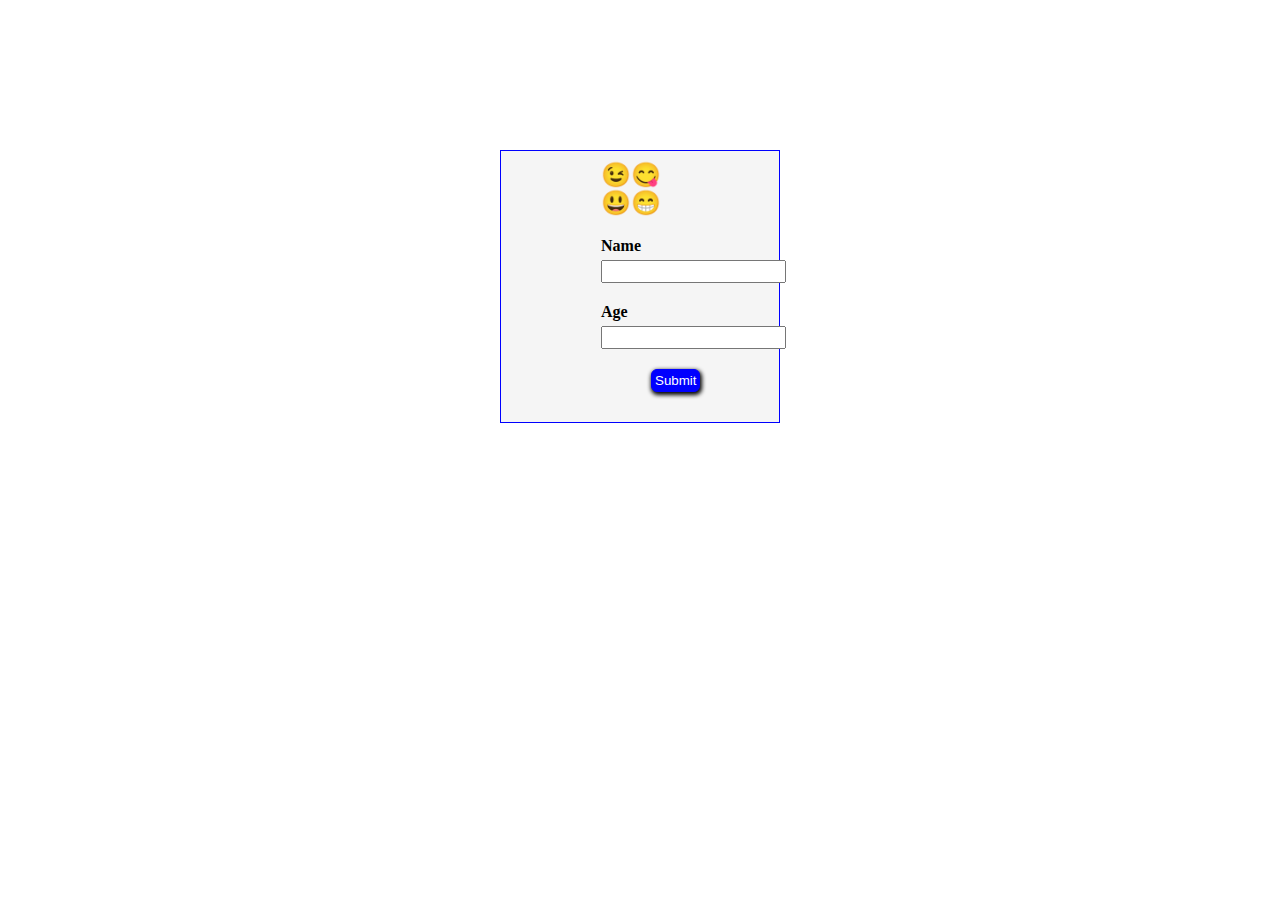
<file: index.html>
<!DOCTYPE html>
<html lang="en">
<head>
    <meta charset="UTF-8">
    <meta name="viewport" content="width=device-width, initial-scale=1.0">
    <title>End Term Practice</title>
    <link rel="stylesheet" href="style.css">
</head>
<body>
    <div class="fulldiv">
        <form id="myform" action="Index.html">
            <div class="head">
                <h2>😉😋😃😁</h2>
            </div> 
        
        <div class="container">
            <label><b>Name</b></label><br>
            <input type="text" class="name" id="fname">
            <span class="error" id="nameerror"></span>
        </div>
        <div  class="container">
            <label><b>Age</b></label><br>
            <input type="number" class="age" id="fage">
            <span class="error" id="ageerror"></span>
        </div>
        <div class="container">
            <button type="submit" class="submit" onclick="fun1(event)"> Submit</button>
        </div>
        </form>
    </div>
   <script src="Js2.js"></script>

</body>
</html>
</file>
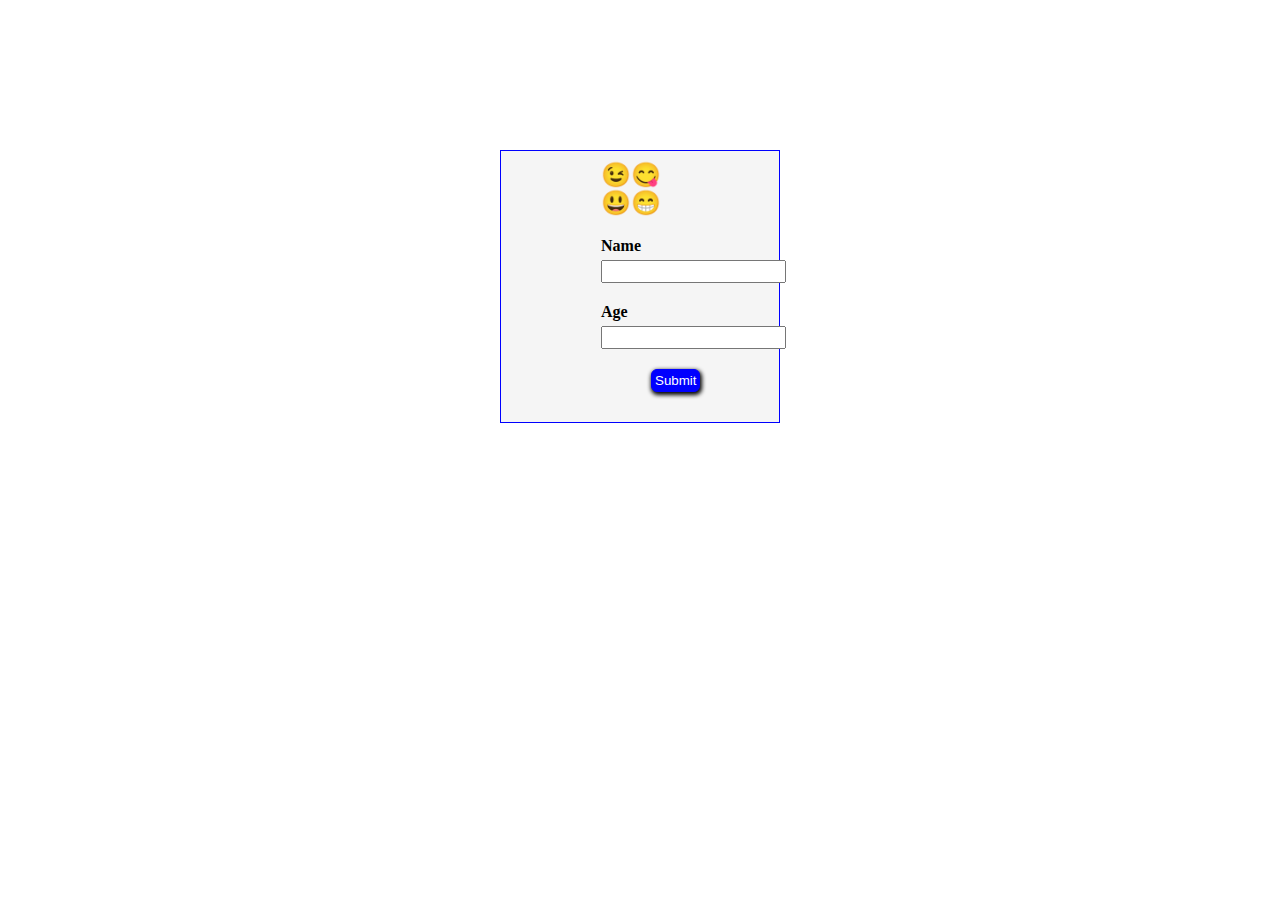
<file: Index1.html>
<!DOCTYPE html>
<html lang="en">
<head>
    <meta charset="UTF-8">
    <meta name="viewport" content="width=device-width, initial-scale=1.0">
    <title>End Term Practice</title>
    <link rel="stylesheet" href="style.css">
</head>
<body>
    <div class="fulldiv">
        <form id="myform" action="Index.html">
            <div class="head">
                <h2>😉😋😃😁</h2>
            </div> 
        
        <div class="container">
            <label><b>Name</b></label><br>
            <input type="text" class="name" id="fname">
            <span class="error" id="nameerror"></span>
        </div>
        <div  class="container">
            <label><b>Age</b></label><br>
            <input type="number" class="age" id="fage">
            <span class="error" id="ageerror"></span>
        </div>
        <div class="container">
            <button type="submit" class="submit" onclick="fun1(event)"> Submit</button>
        </div>
        </form>
    </div>
   <script src="Js2.js"></script>

</body>
</html>
</file>
<file: style.css>
*{
    margin: 0;
    padding: 0;
    
}
body{
    background-image: url(2125999 (Large).jpg);
    background-repeat: no-repeat;
    background-size: cover;
    padding: 100px;
}
h1{
    margin-bottom: 0px;
}
form{
    margin:50px 400px;
    padding: 10px 100px;
    border: 1px solid blue;
    background-color: whitesmoke;
    
    
}
.container{
    margin-bottom: 20px;
    margin-top: 20px;
    
}
.container input{
    margin-top: 5px;
    padding: 2px;
}
.error{
    color: red;
    margin-left: 5px;
}
button{
    background-color: blue;
    color: white;
    border-radius: 6px;
    padding: 3px;
    border: 0.5px solid blue;
    box-shadow: 1px 2px 4px 1px black;
    margin-left: 50px;
}
</file>
